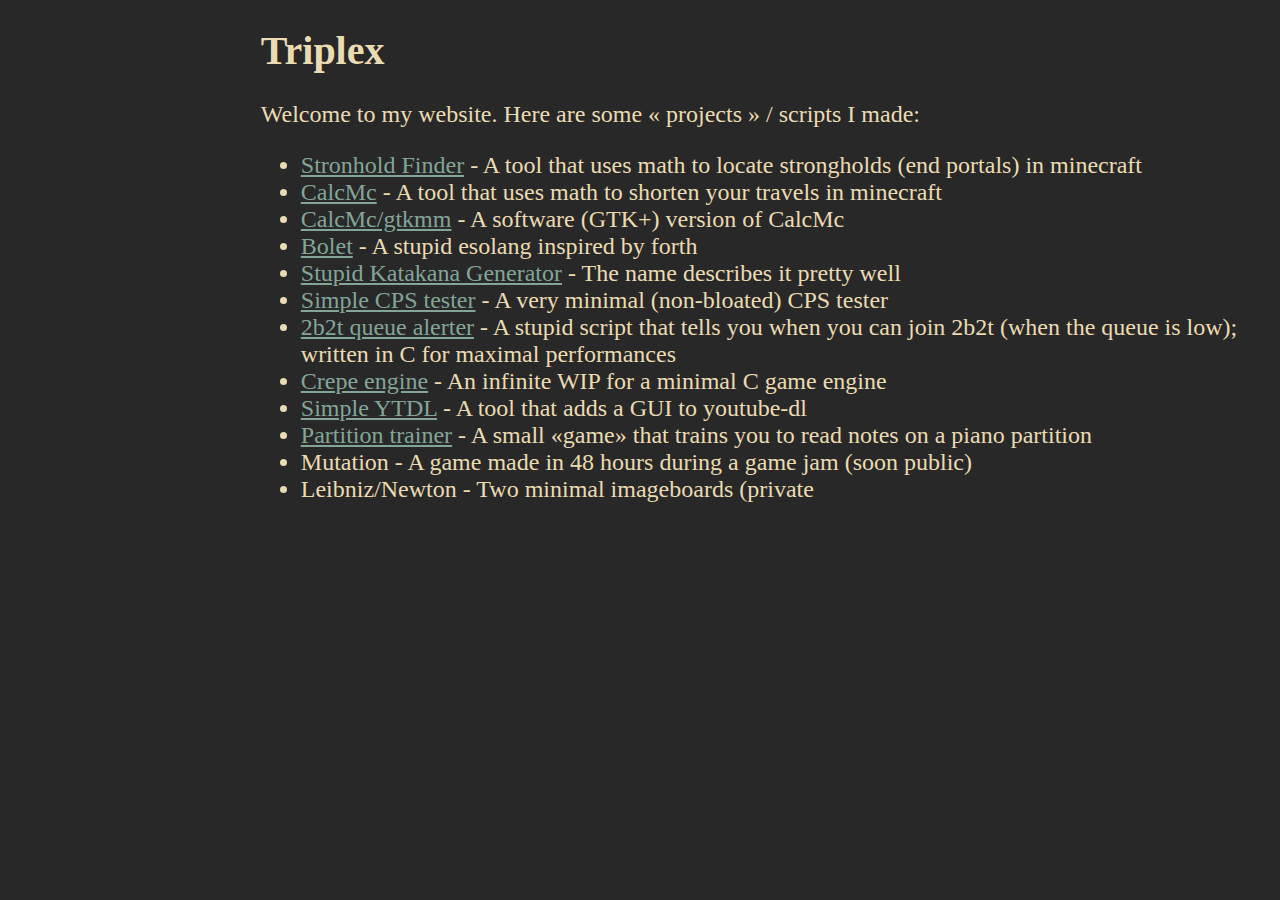
<file: index.html>
<!doctype html>
<html>
<head>
	<title>Triplex - Folio</title>
	<meta charset="utf-8">
	<link rel="stylesheet" href="css.css">
</head>
<body>
	<!-- Color scheme used: gruvbox -->
	<main>
		<h1>Triplex</h1>
		<p>Welcome to my website. Here are some &laquo; projects &raquo; / scripts I made:</p>
		<ul>
			<li><a href="https://trriplex.github.io/CalcMc/StrongholdFinder" target="_blank">Stronhold Finder</a> - A tool that uses math to locate strongholds (end portals) in minecraft</li>
			<li><a href="https://trriplex.github.io/CalcMc" target="_blank">CalcMc</a> - A tool that uses math to shorten your travels in minecraft</li>
			<li><a href="https://github.com/Trriplex/CalcMc-gtkmm">CalcMc/gtkmm</a> - A software (GTK+) version of CalcMc</li>
			<li><a href="https://github.com/Trriplex/bolet">Bolet</a> - A stupid esolang inspired by forth</li>
			<li><a href="https://trriplex.github.io/stupid-katakana" target="_blank">Stupid Katakana Generator</a> - The name describes it pretty well</li>
			<li><a href="https://trriplex.github.io/Simple-CPS-Tester" target="_blank">Simple CPS tester</a> - A very minimal (non-bloated) CPS tester</li>
			<li><a href="https://github.com/Trriplex/2b2t-queue-alerter">2b2t queue alerter</a> - A stupid script that tells you when you can join 2b2t (when the queue is low); written in C for maximal performances</li>
			<li><a href="https://gitlab.com/Trriplex/crepe-engine">Crepe engine</a> - An infinite WIP for a minimal C game engine</li>
			<li><a href="https://gitlab.com/Trriplex/ytdl-simple">Simple YTDL</a> - A tool that adds a GUI to youtube-dl</li>
			<li><a href="https://gitlab.com/Trriplex/part-train">Partition trainer</a> - A small &laquo;game&raquo; that trains you to read notes on a piano partition</li>
			<li>Mutation - A game made in 48 hours during a game jam (soon public)</li>
			<li>Leibniz/Newton - Two minimal imageboards (private</li>
		</ul>
	</main>
</body>
</html>
</file>
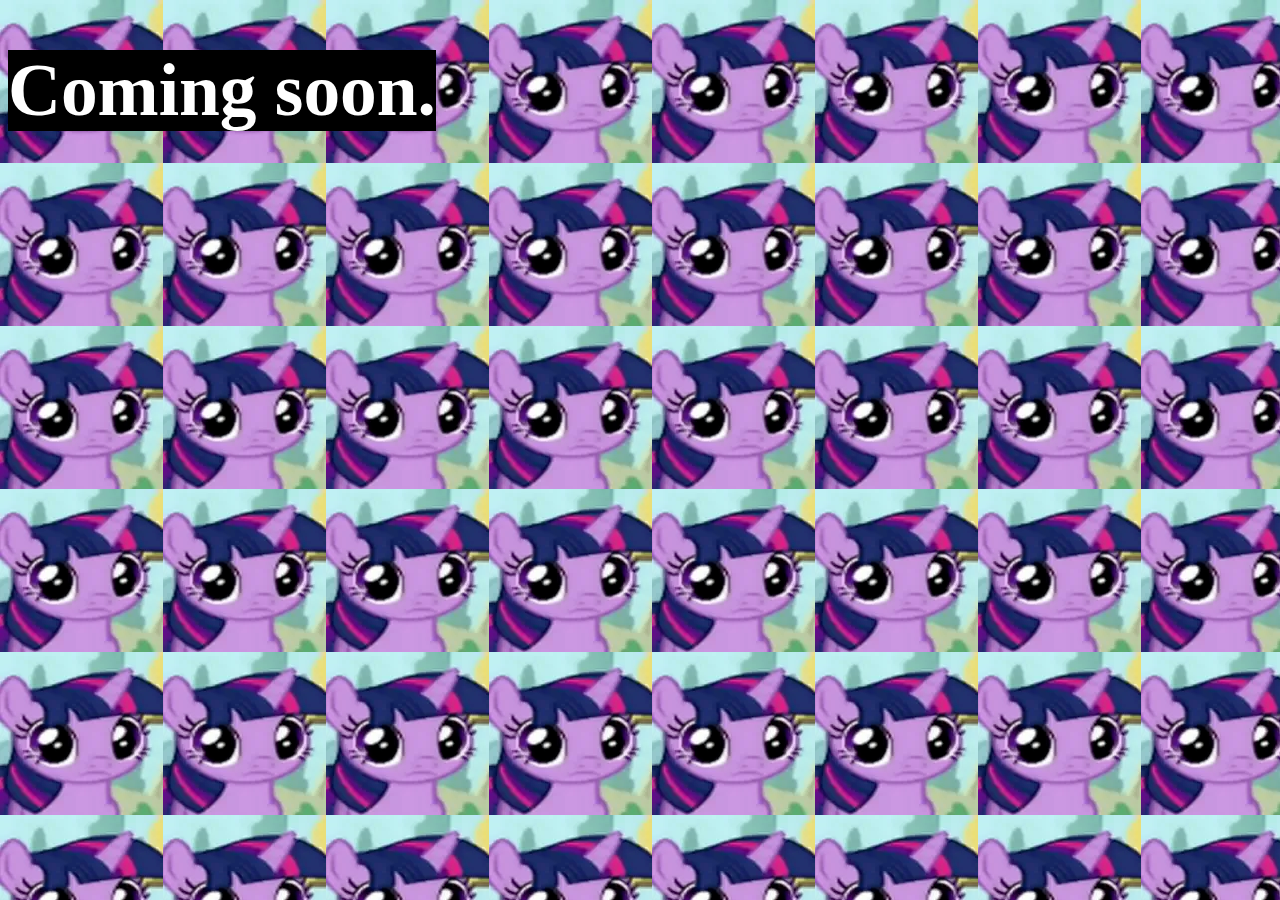
<file: 6.html>
<!doctype html>
<html>
<head>
	<meta charset="utf-8">
	<title>Sur la Terre, comme au Ciel</title>
	<style>
	body {
		background-image: url(6.png);
		background-repeat: repeat;
	}
	h1 {
		color: white;
		font-size: 55pt;
	}
	</style>
</head>
<body>
	<h1><span style="background-color: black">Coming soon.</span></h1>
</body>
</html>
</file>
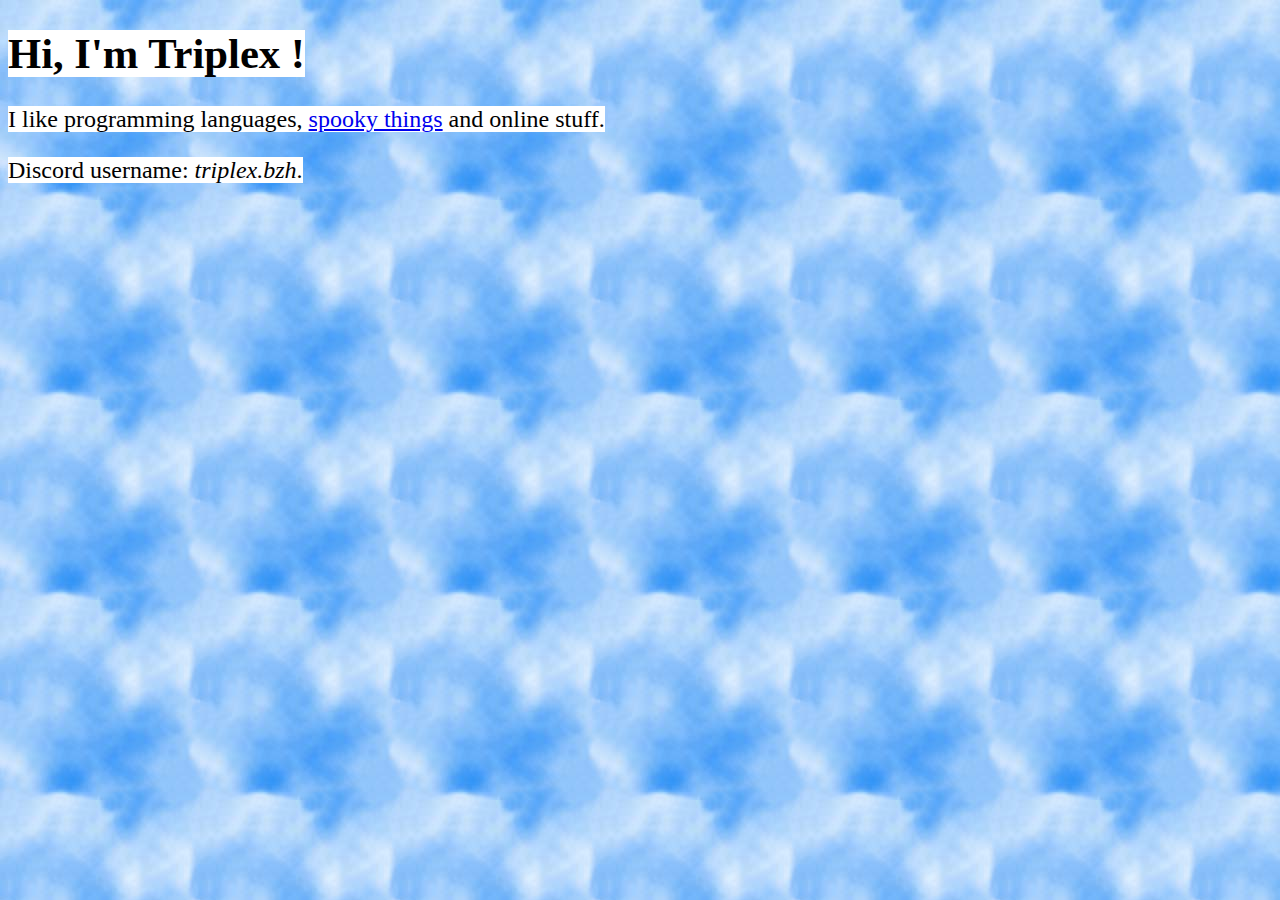
<file: aboutme.html>
<!doctype html>
<!-- NOTHING TO SEE HERE. -->
<html>
<head>
	<meta charset="utf-8">
	<title>Sur la Terre, comme au Ciel</title>
	<style>
	body {
		font-family: "Times New Roman", serif;
		background-image: url(ciel.jpg);
		background-repeat: repeat;
	}
	h1 {
		font-size: 32pt;
	}
	p {
		font-size: 18pt;
	}
	</style>
</head>
<body>
	<h1><span style="background-color: white">Hi, I'm Triplex !</span></h1>
	<p><span style="background-color: white">I like programming languages, <a href="honeypot.html">spooky things</a> and online stuff.</span></p>
	<p><span style="background-color: white">Discord username: <i>triplex.bzh</i>.</span></p>
</body>
</html>
</file>
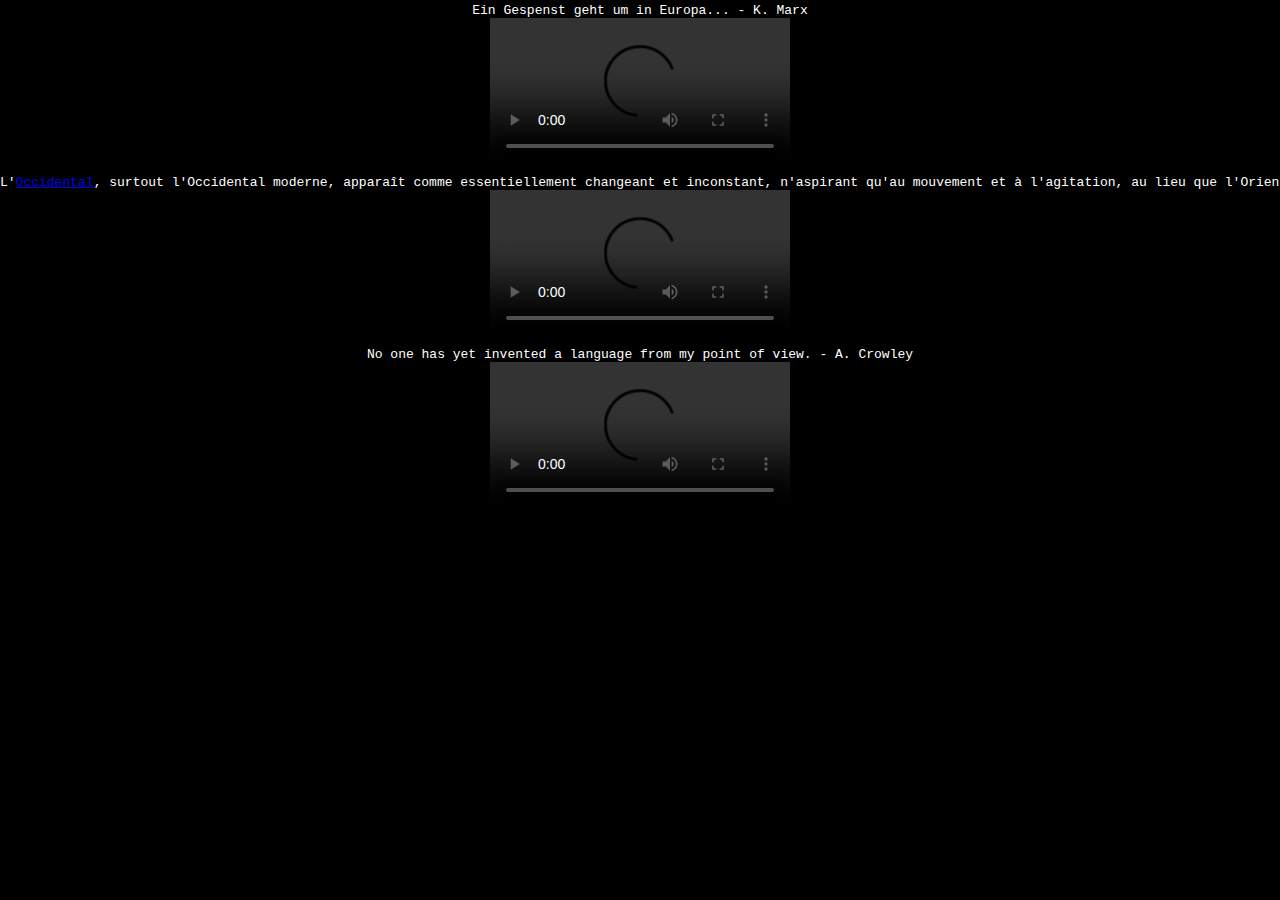
<file: discord.html>
<!doctype html>
<html>
<head>
	<meta charset="utf-8">
	<title>We love casting spells...</title>
	<style>
	body {
		font-family: "Times New Roman", serif;
		background-color: black;
		margin: 0;
	}
	p {
		color: white;
		white-space: pre;
		font-family: monospace;
		word-break: break-all;
		display: inline;
	}
	</style>
</head>
<body>
	<center>
	<p>Ein Gespenst geht um in Europa... - K. Marx</p><br>
	<video src="https://cdn.discordapp.com/attachments/1024690843157803079/1129533190432882808/marxiste.mp4?m=[base64]" controls></video><br>
	<p>L'<a href="6.html">Occidental</a>, surtout l'Occidental moderne, apparaît comme essentiellement changeant et inconstant, n'aspirant qu'au mouvement et à l'agitation, au lieu que l'Oriental présente le caractère opposé. - R. Guénon</p><br>
	<video src="https://cdn.discordapp.com/attachments/738121811501514792/1145050479471104211/output2.mp4" controls></video><br>
	<p>No one has yet invented a language from my point of view. - A. Crowley</p><br>
	<video src="https://cdn.discordapp.com/attachments/542054112947339274/863903383856349214/210642265_327125142224875_6397071849729593732_n.mp4" controls></video>
	</center>
</body>
</html>
</file>
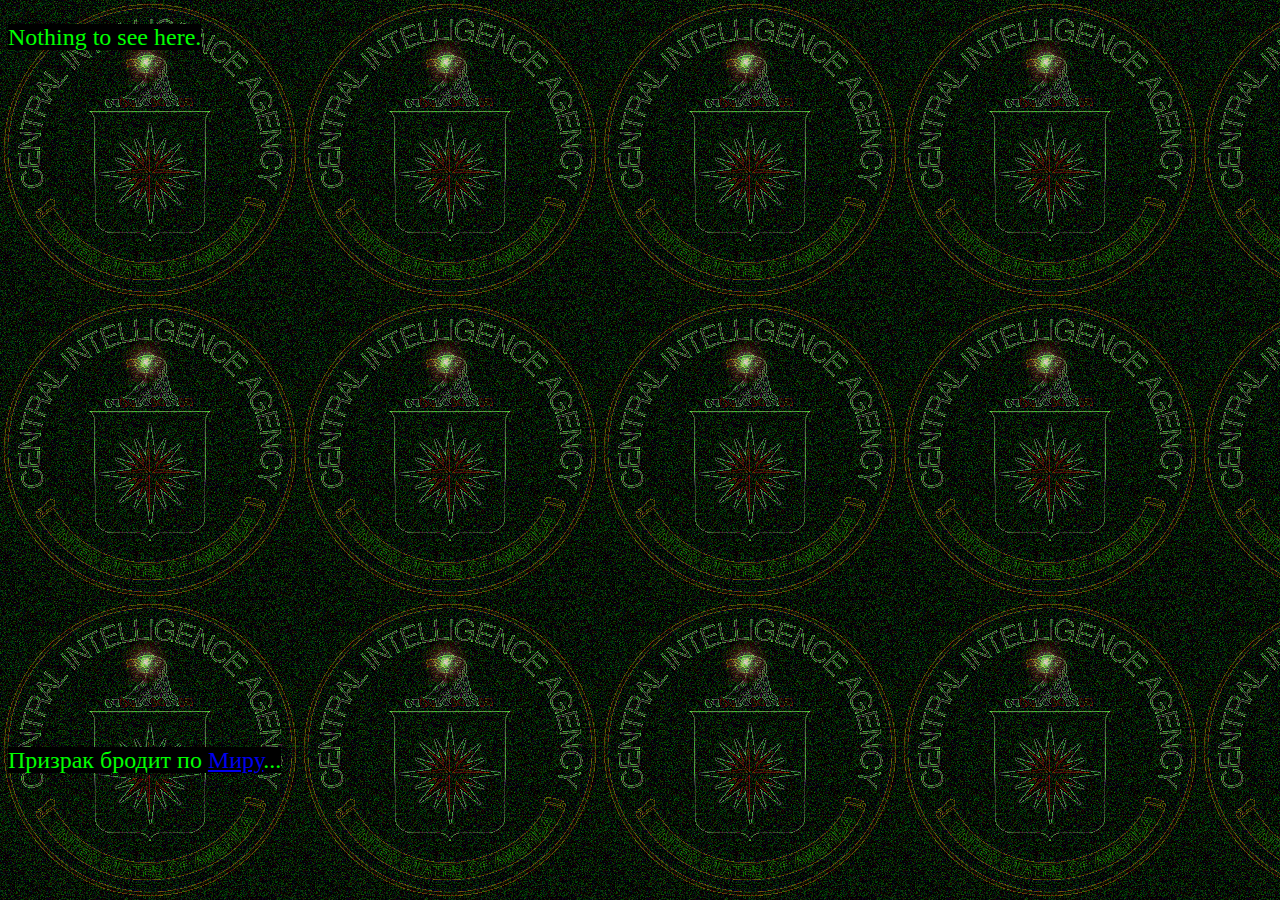
<file: honeypot.html>
<!doctype html>
<html>
<head>
	<meta charset="utf-8">
	<title></title>
	<style>
	body {
		font-family: "Times New Roman", serif;
		background-image: url(cia.png);
		background-repeat: repeat;
	}
	h1 {
		font-size: 32pt;
		color: lime;
	}
	p {
		font-size: 18pt;
		color: lime;
	}
	</style>
</head>
<body>
	<p><span style="background-color: black">Nothing to see here.</span></p>
	<br><br><br><br><br><br><br><br><br><br><br><br><br><br><br><br><br><br>
	<br><br><br><br><br><br><br><br><br><br><br><br><br><br><br><br><br><br>
	<p><span style="background-color: black">Призрак бродит по <a href="https://cdn.discordapp.com/attachments/738121811501514792/1145055762058592417/1690478215020041.png">Миру</a>...</span></p>
</body>
</html>
</file>
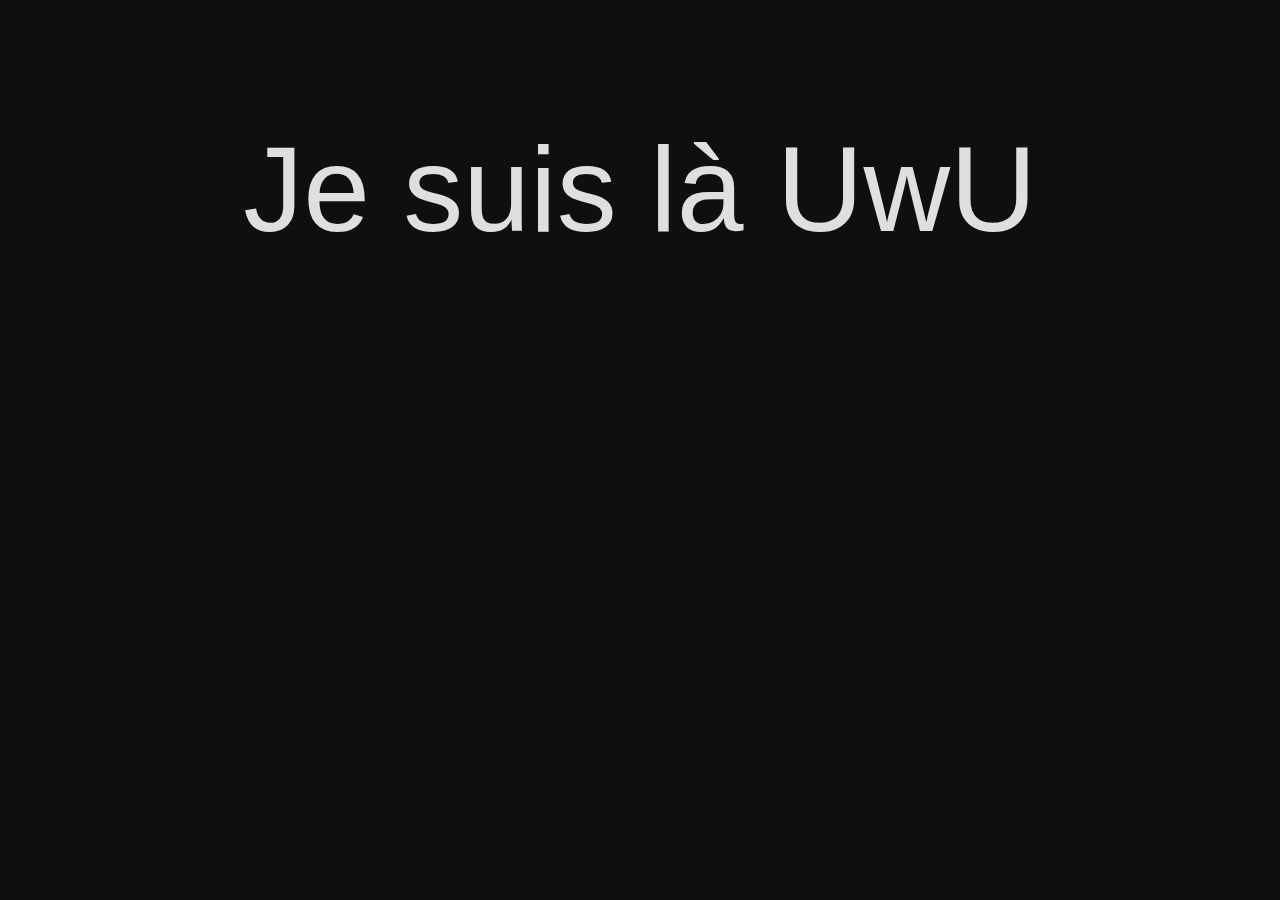
<file: uwu.html>
<!doctype html>
<html>
  <head>
    <meta charset="utf-8">
	  <meta name="viewport" content="width=device-width, initial-scale=1.0">
	  <meta name="description" content="Je t'aime <3">
	  <meta name="theme-color" content="#aa32d9">
    <title>UwU</title>
    <style>
      body {
        font-size: 90pt;
        font-family: sans-serif;
        color: #dfdfdf;
        background-color: #0f0f0f;
      }
	  p {
		  text-align: center;
	  }
	  strong {
		  color: #aa32d9;
	  }
	  @media screen and (max-width: 800px) {
		  body {
			  font-size: 50pt;
		  }
	  }
    </style>
  </head>
  <body>
    <p id="demo"></p>
    <script>

function f() {

  // Get today's date and time
  var now = new Date().getTime();

  // Find the distance between now and the count down date
  var distance = countDownDate - now;

  // Time calculations for days, hours, minutes and seconds
  var days = Math.floor(distance / (1000 * 60 * 60 * 24));
  var hours = Math.floor((distance % (1000 * 60 * 60 * 24)) / (1000 * 60 * 60));
  var minutes = Math.floor((distance % (1000 * 60 * 60)) / (1000 * 60));
  var seconds = Math.floor((distance % (1000 * 60)) / 1000);

	if (seconds < 10) {
		seconds = "0"+seconds;
	}
	if (minutes < 10) {
		minutes = "0"+minutes;
	}
	if (hours < 10) {
		hours = "0"+hours;
	}


  // Display the result in the element with id="demo"
			document.getElementById("demo").innerHTML = "<strong>"+days + "</strong> Jours<br><strong>" + hours + "</strong>:<strong>" + minutes + "</strong>:<strong>" + seconds+"</strong>";

  // If the count down is finished, write some text
  if (distance < 0) {
    clearInterval(x);
    document.getElementById("demo").innerHTML = "Je suis là UwU";
  }
}
// Set the date we're counting down to
var countDownDate = new Date("2025-07-30T19:08:00").getTime();

// Update the count down every 1 second
f();
var x = setInterval(f, 1000);
</script>
  </body>
</html>
</file>
<file: css.css>
body {
	background-color: #282828;
	font-family: 'Times New Roman';
	color: #ebdbb2;
}

h1 {
	font-size: 30pt;
}

p, ul {
	font-size: 18pt;
}

main > * {
	margin-left: 20%;
}

a:link {
	color: #83a598;
}

a:visited {
	color: #d3869b;
}
</file>
